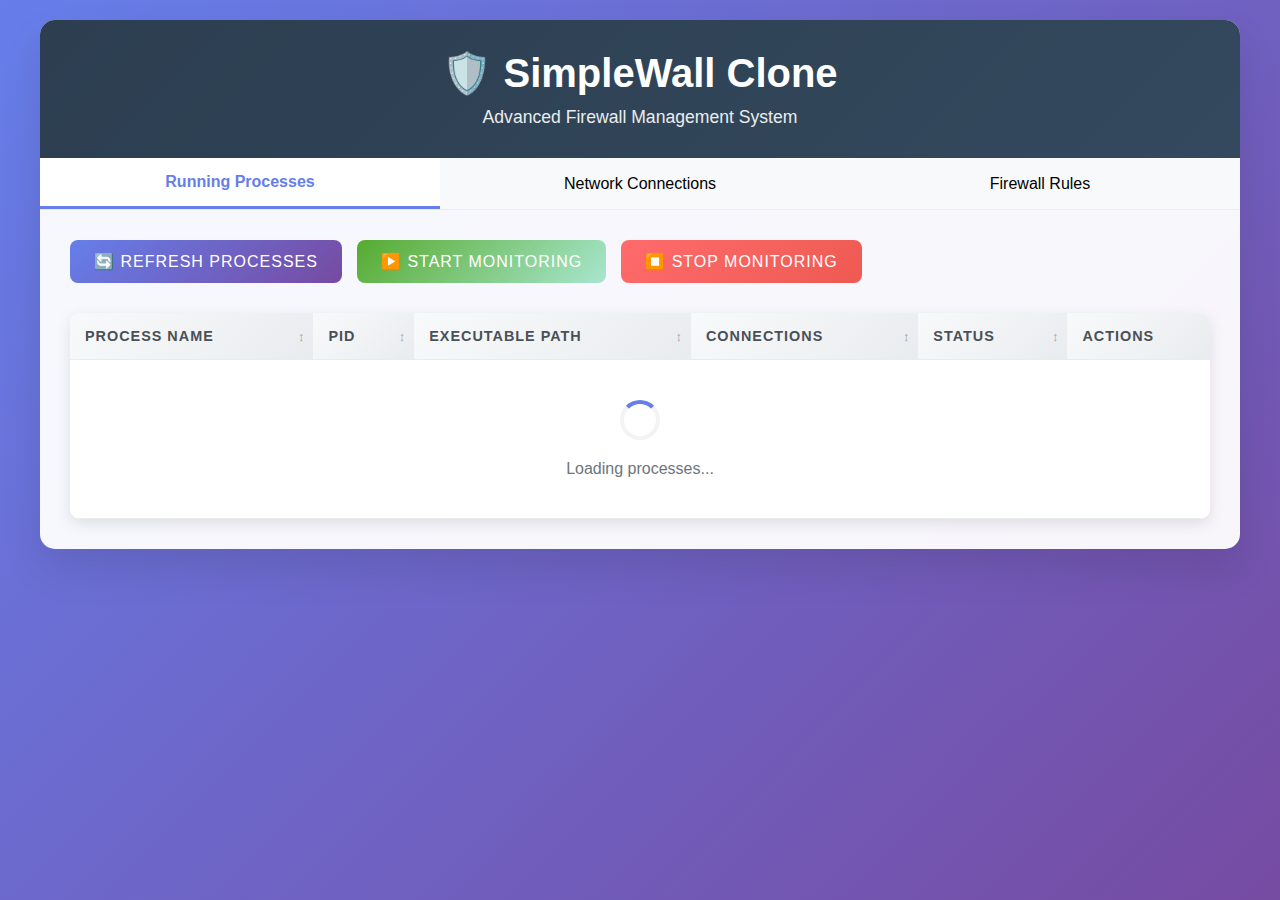
<file: templates/index.html>
<!DOCTYPE html>
            <html lang="en">
            <head>
                <meta charset="UTF-8">
                <meta name="viewport" content="width=device-width, initial-scale=1.0">
                <title>SimpleWall Clone</title>
                <script src="https://cdn.socket.io/4.8.1/socket.io.min.js" integrity="sha384-mkQ3/7FUtcGyoppY6bz/PORYoGqOl7/aSUMn2ymDOJcapfS6PHqxhRTMh1RR0Q6+" crossorigin="anonymous"></script>
                <style>
                    * {
                        margin: 0;
                        padding: 0;
                        box-sizing: border-box;
                    }
                    
                    body {
                        font-family: 'Segoe UI', Tahoma, Geneva, Verdana, sans-serif;
                        background: linear-gradient(135deg, #667eea 0%, #764ba2 100%);
                        min-height: 100vh;
                        padding: 20px;
                    }
                    
                    .container {
                        max-width: 1200px;
                        margin: 0 auto;
                        background: rgba(255, 255, 255, 0.95);
                        border-radius: 15px;
                        box-shadow: 0 20px 40px rgba(0, 0, 0, 0.1);
                        overflow: hidden;
                    }
                    
                    .header {
                        background: linear-gradient(135deg, #2c3e50, #34495e);
                        color: white;
                        padding: 30px;
                        text-align: center;
                    }
                    
                    .header h1 {
                        font-size: 2.5rem;
                        margin-bottom: 10px;
                    }
                    
                    .header p {
                        opacity: 0.9;
                        font-size: 1.1rem;
                    }
                    
                    .nav-tabs {
                        display: flex;
                        background: #f8f9fa;
                        border-bottom: 1px solid #e9ecef;
                    }
                    
                    .nav-tab {
                        flex: 1;
                        padding: 15px 20px;
                        text-align: center;
                        cursor: pointer;
                        border: none;
                        background: none;
                        font-size: 1rem;
                        transition: all 0.3s ease;
                    }
                    
                    .nav-tab.active {
                        background: white;
                        border-bottom: 3px solid #667eea;
                        color: #667eea;
                        font-weight: bold;
                    }
                    
                    .nav-tab:hover {
                        background: #e9ecef;
                    }
                    
                    .tab-content {
                        display: none;
                        padding: 30px;
                    }
                    
                    .tab-content.active {
                        display: block;
                    }
                    
                    .controls {
                        display: flex;
                        gap: 15px;
                        margin-bottom: 30px;
                        flex-wrap: wrap;
                    }
                    
                    .btn {
                        padding: 12px 24px;
                        border: none;
                        border-radius: 8px;
                        cursor: pointer;
                        font-size: 1rem;
                        font-weight: 500;
                        transition: all 0.3s ease;
                        text-transform: uppercase;
                        letter-spacing: 1px;
                    }
                    
                    .btn-primary {
                        background: linear-gradient(135deg, #667eea, #764ba2);
                        color: white;
                    }
                    
                    .btn-success {
                        background: linear-gradient(135deg, #56ab2f, #a8e6cf);
                        color: white;
                    }
                    
                    .btn-danger {
                        background: linear-gradient(135deg, #ff6b6b, #ee5a52);
                        color: white;
                    }
                    
                    .btn:hover {
                        transform: translateY(-2px);
                        box-shadow: 0 10px 20px rgba(0, 0, 0, 0.2);
                    }
                    
                    .table-container {
                        background: white;
                        border-radius: 10px;
                        overflow: hidden;
                        box-shadow: 0 5px 15px rgba(0, 0, 0, 0.1);
                    }
                    
                    table {
                        width: 100%;
                        border-collapse: collapse;
                    }
                    
                    th, td {
                        padding: 15px;
                        text-align: left;
                        border-bottom: 1px solid #e9ecef;
                    }
                    
                    th {
                        background: linear-gradient(135deg, #f8f9fa, #e9ecef);
                        font-weight: 600;
                        color: #495057;
                        text-transform: uppercase;
                        letter-spacing: 1px;
                        font-size: 0.9rem;
                        cursor: pointer;
                        user-select: none;
                        position: relative;
                        transition: background-color 0.3s ease;
                    }
                    
                    th:hover {
                        background: linear-gradient(135deg, #e9ecef, #dee2e6);
                    }
                    
                    th.sortable {
                        padding-right: 30px;
                    }
                    
                    .sort-icon {
                        position: absolute;
                        right: 8px;
                        top: 50%;
                        transform: translateY(-50%);
                        font-size: 0.8rem;
                        opacity: 0.5;
                        transition: opacity 0.3s ease;
                    }
                    
                    th:hover .sort-icon {
                        opacity: 0.8;
                    }
                    
                    th.sort-asc .sort-icon::before {
                        content: '▲';
                        opacity: 1;
                        color: #667eea;
                    }
                    
                    th.sort-desc .sort-icon::before {
                        content: '▼';
                        opacity: 1;
                        color: #667eea;
                    }
                    
                    th.sortable .sort-icon::before {
                        content: '↕';
                    }
                    
                    tr:hover {
                        background: #f8f9fa;
                    }
                    
                    .status-badge {
                        padding: 5px 12px;
                        border-radius: 20px;
                        font-size: 0.8rem;
                        font-weight: bold;
                        text-transform: uppercase;
                    }
                    
                    .status-allowed {
                        background: #d4edda;
                        color: #155724;
                    }
                    
                    .status-blocked {
                        background: #f8d7da;
                        color: #721c24;
                    }
                    
                    .status-connected {
                        background: #cce7ff;
                        color: #004085;
                    }
                    
                    .action-buttons {
                        display: flex;
                        gap: 8px;
                    }
                    
                    .btn-sm {
                        padding: 6px 12px;
                        font-size: 0.8rem;
                    }
                    
                    .loading {
                        text-align: center;
                        padding: 40px;
                        color: #6c757d;
                    }
                    
                    .spinner {
                        border: 4px solid #f3f3f3;
                        border-top: 4px solid #667eea;
                        border-radius: 50%;
                        width: 40px;
                        height: 40px;
                        animation: spin 1s linear infinite;
                        margin: 0 auto 20px;
                    }
                    
                    @keyframes spin {
                        0% { transform: rotate(0deg); }
                        100% { transform: rotate(360deg); }
                    }
                    
                    .notification {
                        position: fixed;
                        top: 20px;
                        right: 20px;
                        padding: 15px 25px;
                        border-radius: 8px;
                        color: white;
                        font-weight: 500;
                        z-index: 1000;
                        transition: all 0.3s ease;
                    }
                    
                    .notification.success {
                        background: linear-gradient(135deg, #56ab2f, #a8e6cf);
                    }
                    
                    .notification.error {
                        background: linear-gradient(135deg, #ff6b6b, #ee5a52);
                    }
                    
                    @media (max-width: 768px) {
                        .nav-tabs {
                            flex-direction: column;
                        }
                        
                        .controls {
                            flex-direction: column;
                        }
                        
                        .btn {
                            width: 100%;
                        }
                        
                        table {
                            font-size: 0.9rem;
                        }
                        
                        th, td {
                            padding: 10px 8px;
                        }
                    }
                </style>
            </head>
            <body>
                <div class="container">
                    <div class="header">
                        <h1>🛡️ SimpleWall Clone</h1>
                        <p>Advanced Firewall Management System</p>
                    </div>
                    
                    <div class="nav-tabs">
                        <button class="nav-tab active" onclick="showTab('processes')">Running Processes</button>
                        <button class="nav-tab" onclick="showTab('connections')">Network Connections</button>
                        <button class="nav-tab" onclick="showTab('rules')">Firewall Rules</button>
                    </div>
                    
                    <div id="processes" class="tab-content active">
                        <div class="controls">
                            <button class="btn btn-primary" onclick="refreshProcesses()">🔄 Refresh Processes</button>
                            <button class="btn btn-success" onclick="startMonitoring()">▶️ Start Monitoring</button>
                            <button class="btn btn-danger" onclick="stopMonitoring()">⏹️ Stop Monitoring</button>
                        </div>
                        
                        <div class="table-container">
                            <table id="processes-table-container">
                                <thead>
                                    <tr>
                                        <th class="sortable" onclick="sortTable('processes-table-container', 0)">
                                            Process Name <span class="sort-icon"></span>
                                        </th>
                                        <th class="sortable" onclick="sortTable('processes-table-container', 1)">
                                            PID <span class="sort-icon"></span>
                                        </th>
                                        <th class="sortable" onclick="sortTable('processes-table-container', 2)">
                                            Executable Path <span class="sort-icon"></span>
                                        </th>
                                        <th class="sortable" onclick="sortTable('processes-table-container', 3)">
                                            Connections <span class="sort-icon"></span>
                                        </th>
                                        <th class="sortable" onclick="sortTable('processes-table-container', 4)">
                                            Status <span class="sort-icon"></span>
                                        </th>
                                        <th>Actions</th>
                                    </tr>
                                </thead>
                                <tbody id="processes-table">
                                    <tr>
                                        <td colspan="6" class="loading">
                                            <div class="spinner"></div>
                                            Loading processes...
                                        </td>
                                    </tr>
                                </tbody>
                            </table>
                        </div>
                    </div>
                    
                    <div id="connections" class="tab-content">
                        <div class="controls">
                            <button class="btn btn-primary" onclick="refreshConnections()">🔄 Refresh Connections</button>
                        </div>
                        
                        <div class="table-container">
                            <table id="connections-table-container">
                                <thead>
                                    <tr>
                                        <th class="sortable" onclick="sortTable('connections-table-container', 0)">
                                            Process <span class="sort-icon"></span>
                                        </th>
                                        <th class="sortable" onclick="sortTable('connections-table-container', 1)">
                                            PID <span class="sort-icon"></span>
                                        </th>
                                        <th class="sortable" onclick="sortTable('connections-table-container', 2)">
                                            Local Address <span class="sort-icon"></span>
                                        </th>
                                        <th class="sortable" onclick="sortTable('connections-table-container', 3)">
                                            Remote Address <span class="sort-icon"></span>
                                        </th>
                                        <th class="sortable" onclick="sortTable('connections-table-container', 4)">
                                            Protocol <span class="sort-icon"></span>
                                        </th>
                                        <th class="sortable" onclick="sortTable('connections-table-container', 5)">
                                            Status <span class="sort-icon"></span>
                                        </th>
                                    </tr>
                                </thead>
                                <tbody id="connections-table">
                                    <tr>
                                        <td colspan="6" class="loading">
                                            <div class="spinner"></div>
                                            Loading connections...
                                        </td>
                                    </tr>
                                </tbody>
                            </table>
                        </div>
                    </div>
                    
                    <div id="rules" class="tab-content">
                        <div class="controls">
                            <button class="btn btn-primary" onclick="refreshRules()">🔄 Refresh Rules</button>
                        </div>
                        
                        <div class="table-container">
                            <table id="rules-table-container">
                                <thead>
                                    <tr>
                                        <th class="sortable" onclick="sortTable('rules-table-container', 0)">
                                            Application Path <span class="sort-icon"></span>
                                        </th>
                                        <th class="sortable" onclick="sortTable('rules-table-container', 1)">
                                            Rule Type <span class="sort-icon"></span>
                                        </th>
                                        <th>Actions</th>
                                    </tr>
                                </thead>
                                <tbody id="rules-table">
                                    <tr>
                                        <td colspan="3" class="loading">
                                            <div class="spinner"></div>
                                            Loading rules...
                                        </td>
                                    </tr>
                                </tbody>
                            </table>
                        </div>
                    </div>
                </div>

                <script>
                    const socket = io();
                    var monitoringActive = false;
                    
                    // Sorting state for each table
                    var sortStates = {};
                    
                    socket.on('connect', function() {
                        console.log('Connected to server');
                    });
                    
                    socket.on('connection_update', function(data) {
                        if (document.getElementById('connections').classList.contains('active')) {
                            displayConnections(data.connections);
                        }
                    });
                    
                    function showTab(tabName) {
                        // Hide all tabs
                        document.querySelectorAll('.tab-content').forEach(tab => {
                            tab.classList.remove('active');
                        });
                        
                        // Remove active class from all nav tabs
                        document.querySelectorAll('.nav-tab').forEach(tab => {
                            tab.classList.remove('active');
                        });
                        
                        // Show selected tab
                        document.getElementById(tabName).classList.add('active');
                        event.target.classList.add('active');
                        
                        // Load data for the active tab
                        if (tabName === 'processes') {
                            refreshProcesses();
                        } else if (tabName === 'connections') {
                            refreshConnections();
                        } else if (tabName === 'rules') {
                            refreshRules();
                        }
                    }
                    
                    function sortTable(tableId, columnIndex) {
                        const table = document.getElementById(tableId);
                        const tbody = table.querySelector('tbody');
                        const headers = table.querySelectorAll('th');
                        const rows = Array.from(tbody.querySelectorAll('tr'));
                        
                        // Skip if table is loading or empty
                        if (rows.length === 0 || rows[0].cells.length === 1) return;
                        
                        // Initialize sort state for this table if not exists
                        if (!sortStates[tableId]) {
                            sortStates[tableId] = { column: -1, direction: 'none' };
                        }
                        
                        let sortDirection = 'asc';
                        
                        // Determine sort direction
                        if (sortStates[tableId].column === columnIndex) {
                            if (sortStates[tableId].direction === 'asc') {
                                sortDirection = 'desc';
                            } else if (sortStates[tableId].direction === 'desc') {
                                sortDirection = 'asc';
                            }
                        }
                        
                        // Clear all header sort classes
                        headers.forEach(header => {
                            header.classList.remove('sort-asc', 'sort-desc');
                        });
                        
                        // Add sort class to current header
                        headers[columnIndex].classList.add(sortDirection === 'asc' ? 'sort-asc' : 'sort-desc');
                        
                        // Sort rows
                        rows.sort((a, b) => {
                            let aVal = a.cells[columnIndex].textContent.trim();
                            let bVal = b.cells[columnIndex].textContent.trim();
                            
                            // Handle numeric columns (PID, Connections)
                            if (columnIndex === 1 || columnIndex === 3) {
                                aVal = parseInt(aVal) || 0;
                                bVal = parseInt(bVal) || 0;
                            } else {
                                // For text columns, convert to lowercase for case-insensitive sorting
                                aVal = aVal.toLowerCase();
                                bVal = bVal.toLowerCase();
                            }
                            
                            let comparison = 0;
                            if (aVal > bVal) {
                                comparison = 1;
                            } else if (aVal < bVal) {
                                comparison = -1;
                            }
                            
                            return sortDirection === 'desc' ? -comparison : comparison;
                        });
                        
                        // Clear tbody and append sorted rows
                        tbody.innerHTML = '';
                        rows.forEach(row => tbody.appendChild(row));
                        
                        // Update sort state
                        sortStates[tableId] = { column: columnIndex, direction: sortDirection };
                    }
                    
                    function refreshProcesses() {
                        fetch('/firewall/processes')
                            .then(response => response.json())
                            .then(data => displayProcesses(data))
                            .catch(error => showNotification('Error loading processes: ' + error, 'error'));
                    }
                    
                    function refreshConnections() {
                        fetch('/firewall/connections')
                            .then(response => response.json())
                            .then(data => displayConnections(data))
                            .catch(error => showNotification('Error loading connections: ' + error, 'error'));
                    }
                    
                    function refreshRules() {
                        fetch('/firewall/rules')
                            .then(response => response.json())
                            .then(data => displayRules(data))
                            .catch(error => showNotification('Error loading rules: ' + error, 'error'));
                    }
                    
                    function displayProcesses(processes) {
                        const tbody = document.getElementById('processes-table');
                        if (processes.length === 0) {
                            tbody.innerHTML = '<tr><td colspan="6" class="loading">No processes with network activity found</td></tr>';
                            return;
                        }
                        
                        tbody.innerHTML = processes.map(proc => `
                            <tr>
                                <td><strong>${proc.name}</strong></td>
                                <td>${proc.pid}</td>
                                <td title="${proc.exe}">${proc.exe.length > 50 ? proc.exe.substring(0, 50) + '...' : proc.exe}</td>
                                <td>${proc.connections}</td>
                                <td><span class="status-badge status-${proc.status}">${proc.status}</span></td>
                                <td class="action-buttons">
                                    ${proc.status === 'blocked' ? 
                                        `<button class="btn btn-success btn-sm" onclick="allowApp('${proc.exe}')">✅ Allow</button>` :
                                        `<button class="btn btn-danger btn-sm" onclick="blockApp('${proc.exe}')">🚫 Block</button>`
                                    }
                                </td>
                            </tr>
                        `).join('');
                    }
                    
                    function displayConnections(connections) {
                        const tbody = document.getElementById('connections-table');
                        if (connections.length === 0) {
                            tbody.innerHTML = '<tr><td colspan="6" class="loading">No active connections found</td></tr>';
                            return;
                        }
                        
                        tbody.innerHTML = connections.map(conn => `
                            <tr>
                                <td><strong>${conn.process}</strong></td>
                                <td>${conn.pid}</td>
                                <td>${conn.local_addr}</td>
                                <td>${conn.remote_addr}</td>
                                <td>${conn.protocol}</td>
                                <td><span class="status-badge status-connected">${conn.status}</span></td>
                            </tr>
                        `).join('');
                    }
                    
                    function displayRules(rules) {
                        const tbody = document.getElementById('rules-table');
                        const allRules = [
                            ...rules.blocked_apps.map(app => ({app, type: 'blocked'})),
                            ...rules.allowed_apps.map(app => ({app, type: 'allowed'}))
                        ];
                        
                        if (allRules.length === 0) {
                            tbody.innerHTML = '<tr><td colspan="3" class="loading">No firewall rules configured</td></tr>';
                            return;
                        }
                        
                        tbody.innerHTML = allRules.map(rule => `
                            <tr>
                                <td title="${rule.app}">${rule.app.length > 60 ? rule.app.substring(0, 60) + '...' : rule.app}</td>
                                <td><span class="status-badge status-${rule.type}">${rule.type}</span></td>
                                <td class="action-buttons">
                                    ${rule.type === 'blocked' ? 
                                        `<button class="btn btn-success btn-sm" onclick="allowApp('${rule.app}')">✅ Allow</button>` :
                                        `<button class="btn btn-danger btn-sm" onclick="blockApp('${rule.app}')">🚫 Block</button>`
                                    }
                                </td>
                            </tr>
                        `).join('');
                    }
                    
                    function blockApp(appPath) {
                        console.log(`Blocking application: ${appPath}`);
                        fetch('/firewall/block', {
                            method: 'POST',
                            headers: {'Content-Type': 'application/json'},
                            body: JSON.stringify({app_path: appPath})
                        })
                        .then(response => response.json())
                        .then(data => {
                            if (data.success) {
                                showNotification(data.message, 'success');
                                refreshProcesses();
                                refreshRules();
                            } else {
                                showNotification(data.error, 'error');
                            }
                        })
                        .catch(error => showNotification('Error: ' + error, 'error'));
                    }
                    
                    function allowApp(appPath) {
                        fetch('/firewall/allow', {
                            method: 'POST',
                            headers: {'Content-Type': 'application/json'},
                            body: JSON.stringify({app_path: appPath})
                        })
                        .then(response => response.json())
                        .then(data => {
                            if (data.success) {
                                showNotification(data.message, 'success');
                                refreshProcesses();
                                refreshRules();
                            } else {
                                showNotification(data.error, 'error');
                            }
                        })
                        .catch(error => showNotification('Error: ' + error, 'error'));
                    }
                    
                    function startMonitoring() {
                        fetch('/firewall/monitoring/start', {method: 'POST'})
                            .then(response => response.json())
                            .then(data => {
                                if (data.success) {
                                    monitoringActive = true;
                                    showNotification(data.message, 'success');
                                }
                            })
                            .catch(error => showNotification('Error: ' + error, 'error'));
                    }
                    
                    function stopMonitoring() {
                        fetch('/firewall/monitoring/stop', {method: 'POST'})
                            .then(response => response.json())
                            .then(data => {
                                if (data.success) {
                                    monitoringActive = false;
                                    showNotification(data.message, 'success');
                                }
                            })
                            .catch(error => showNotification('Error: ' + error, 'error'));
                    }
                    
                    function showNotification(message, type) {
                        const notification = document.createElement('div');
                        notification.className = `notification ${type}`;
                        notification.textContent = message;
                        document.body.appendChild(notification);
                        
                        setTimeout(() => {
                            notification.style.opacity = '0';
                            setTimeout(() => document.body.removeChild(notification), 300);
                        }, 3000);
                    }
                    
                    // Load initial data
                    refreshProcesses();
                </script>
            </body>
            </html>
</file>
